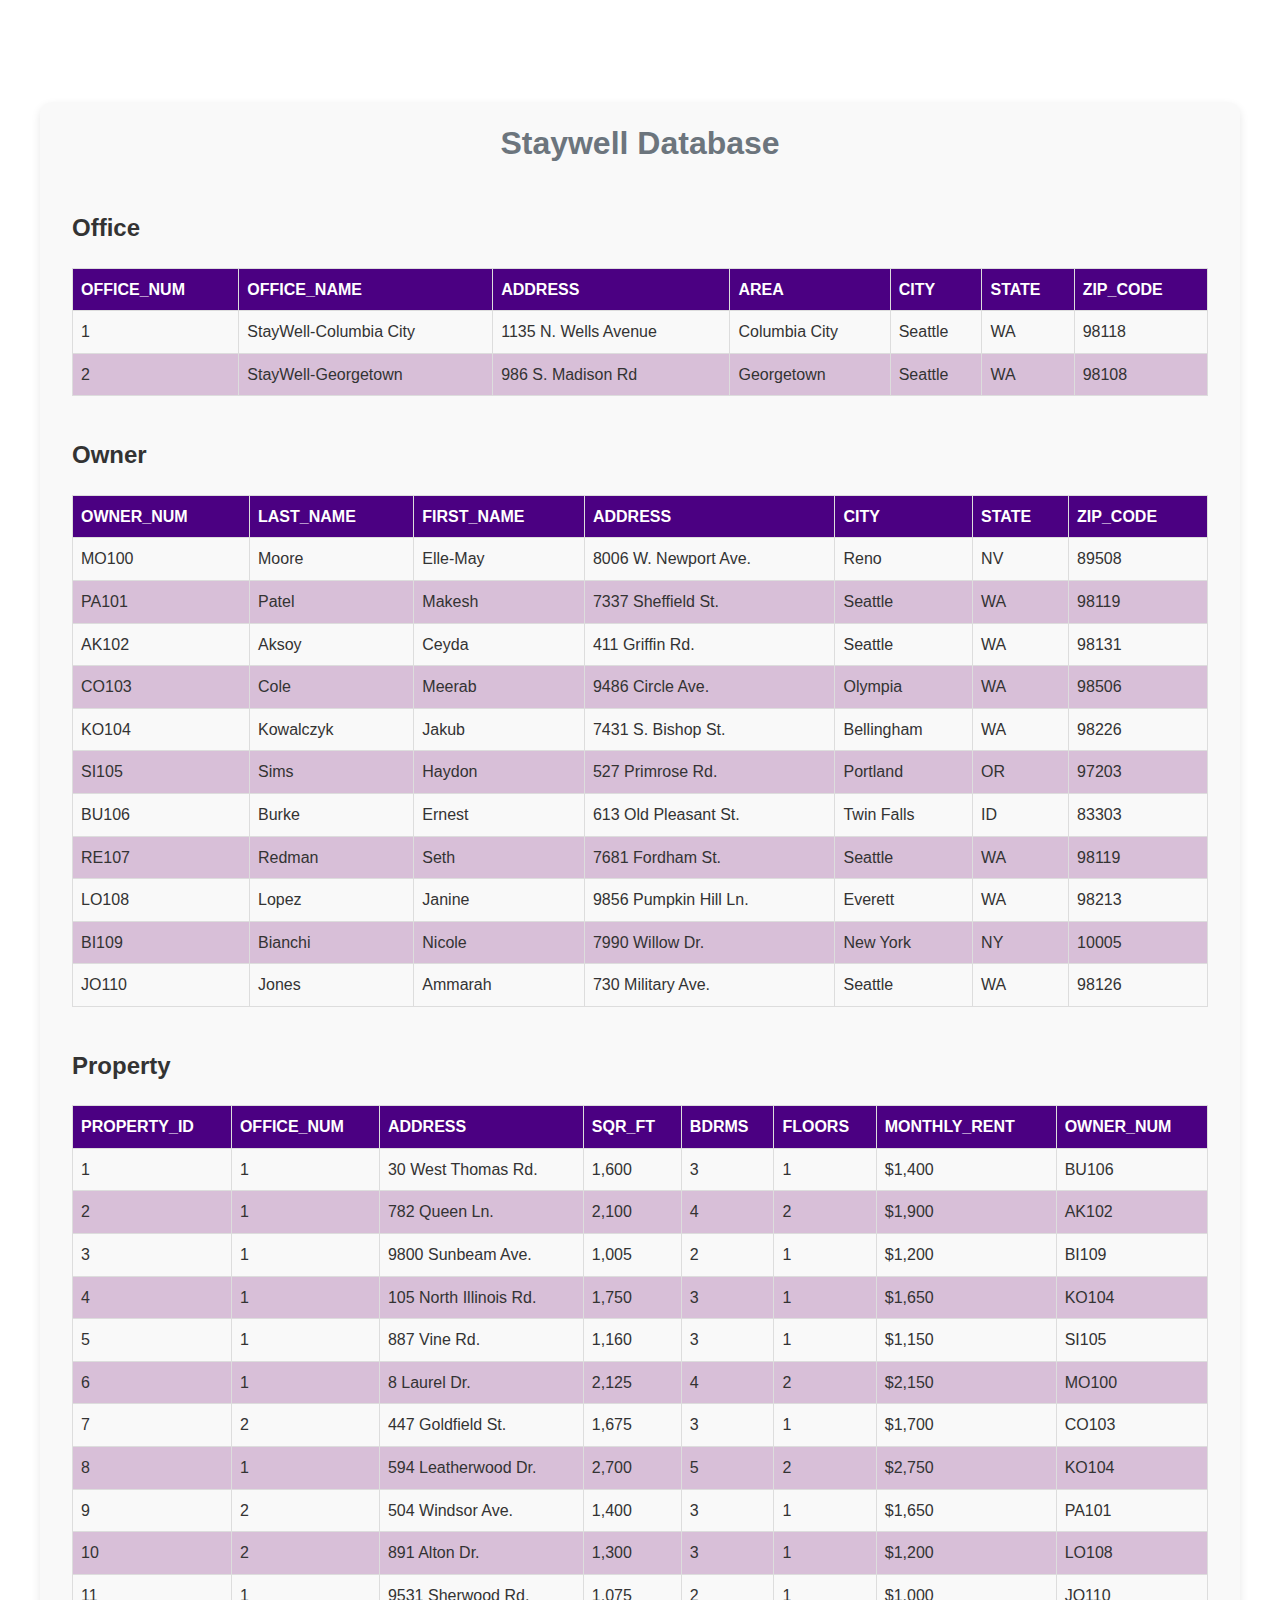
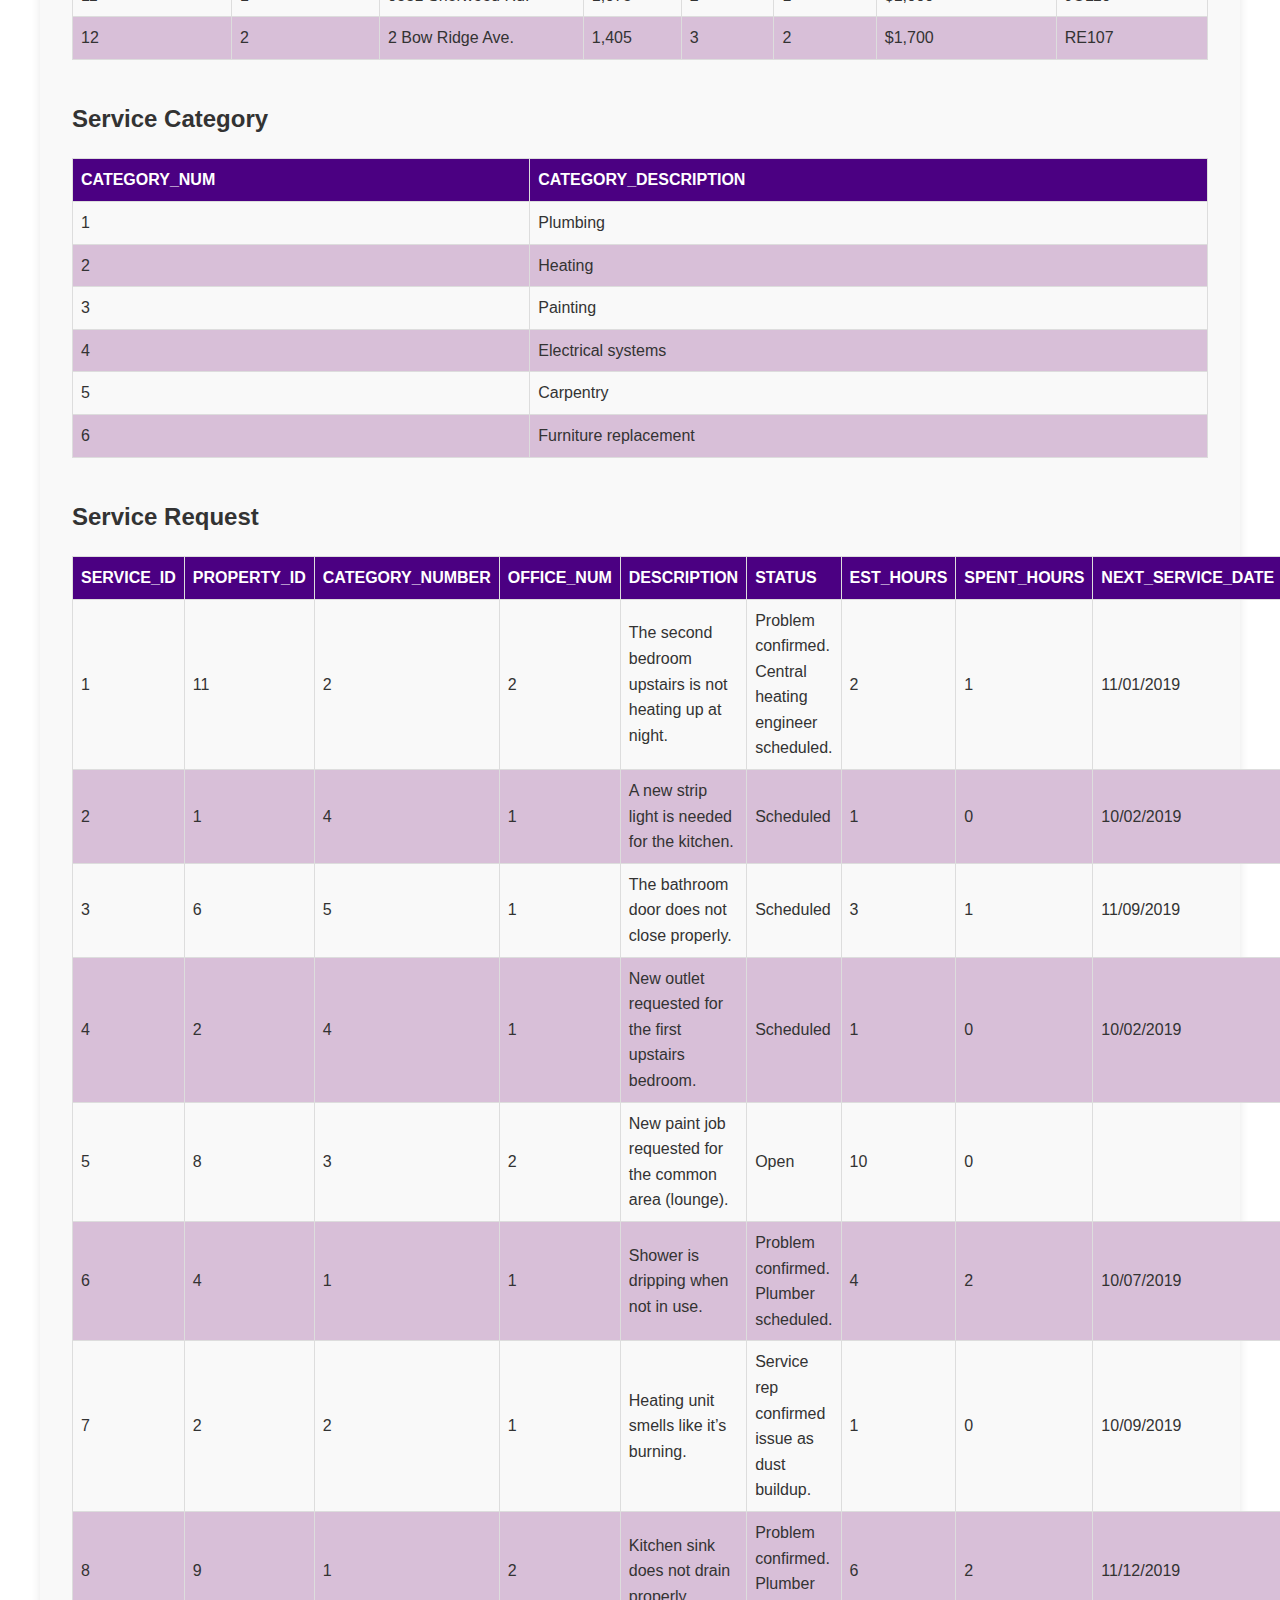
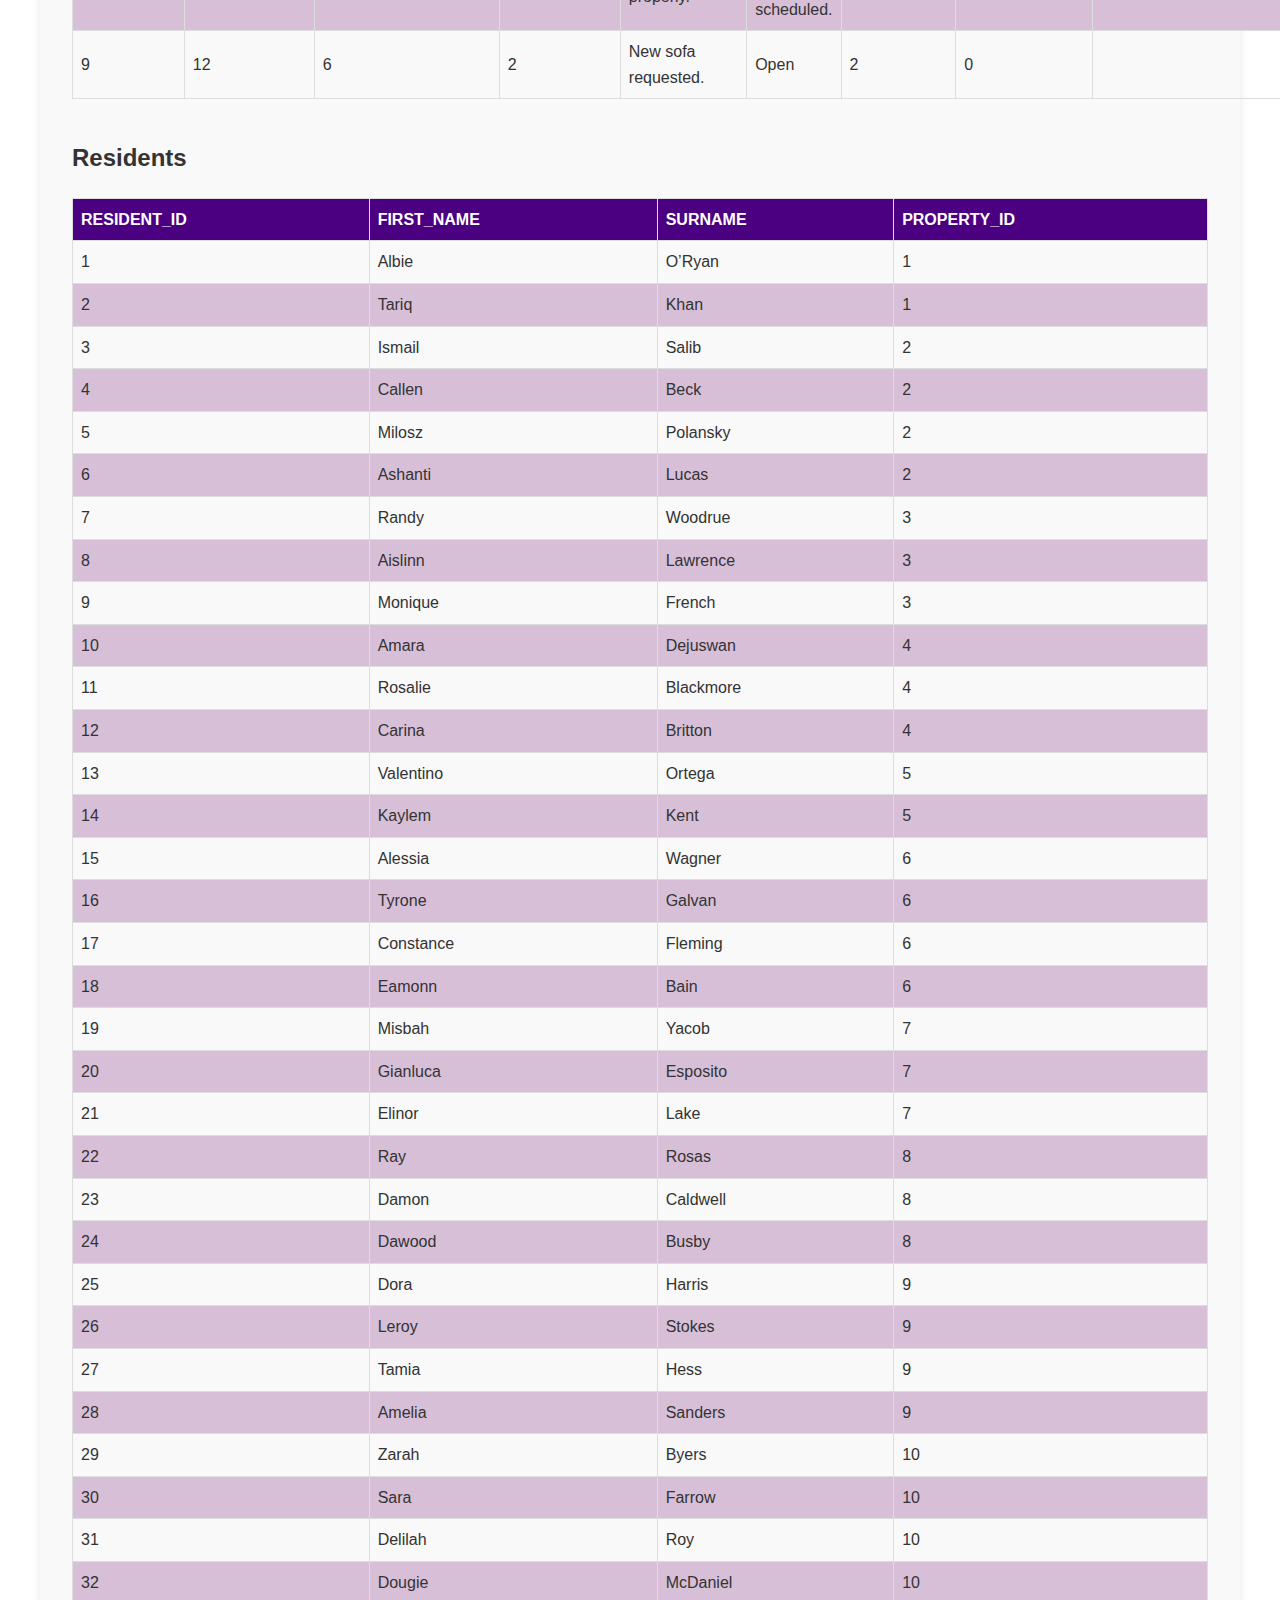
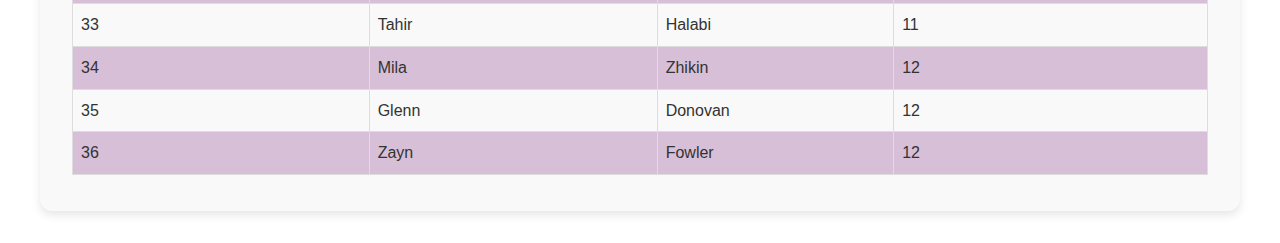
<file: Staywell.html>
<!DOCTYPE html>
<html lang="en">
<head>
    <meta charset="UTF-8">
    <meta name="viewport" content="width=device-width, initial-scale=1.0">
    <title>Staywell Database</title>
    <link rel="stylesheet" href="styles.css">
    <style>
        table {
            width: 100%;
            border-collapse: collapse;
            margin: 20px 0;
        }

        th, td {
            border: 1px solid #ddd;
            padding: 8px;
            text-align: left;
        }

        th {
            background-color: #4b0082;
            color: white;
            font-weight: bold;
        }

        tr:nth-child(even) {
            background-color: #d8bfd8;
        }

        h2 {
            margin-top: 40px;
        }
    </style>
</head>
<body>
    <div class="container">
        <header>
            <h1>Staywell Database</h1>
        </header>

        <!-- Office Table -->
        <h2>Office</h2>
        <table>
            <thead>
                <tr>
                    <th>OFFICE_NUM</th>
                    <th>OFFICE_NAME</th>
                    <th>ADDRESS</th>
                    <th>AREA</th>
                    <th>CITY</th>
                    <th>STATE</th>
                    <th>ZIP_CODE</th>
                </tr>
            </thead>
            <tbody>
                <tr><td>1</td><td>StayWell-Columbia City</td><td>1135 N. Wells Avenue</td><td>Columbia City</td><td>Seattle</td><td>WA</td><td>98118</td></tr>
                <tr><td>2</td><td>StayWell-Georgetown</td><td>986 S. Madison Rd</td><td>Georgetown</td><td>Seattle</td><td>WA</td><td>98108</td></tr>
            </tbody>
        </table>

        <!-- Owner Table -->
        <h2>Owner</h2>
        <table>
            <thead>
                <tr>
                    <th>OWNER_NUM</th>
                    <th>LAST_NAME</th>
                    <th>FIRST_NAME</th>
                    <th>ADDRESS</th>
                    <th>CITY</th>
                    <th>STATE</th>
                    <th>ZIP_CODE</th>
                </tr>
            </thead>
            <tbody>
                <tr><td>MO100</td><td>Moore</td><td>Elle-May</td><td>8006 W. Newport Ave.</td><td>Reno</td><td>NV</td><td>89508</td></tr>
                <tr><td>PA101</td><td>Patel</td><td>Makesh</td><td>7337 Sheffield St.</td><td>Seattle</td><td>WA</td><td>98119</td></tr>
                <tr><td>AK102</td><td>Aksoy</td><td>Ceyda</td><td>411 Griffin Rd.</td><td>Seattle</td><td>WA</td><td>98131</td></tr>
                <tr><td>CO103</td><td>Cole</td><td>Meerab</td><td>9486 Circle Ave.</td><td>Olympia</td><td>WA</td><td>98506</td></tr>
                <tr><td>KO104</td><td>Kowalczyk</td><td>Jakub</td><td>7431 S. Bishop St.</td><td>Bellingham</td><td>WA</td><td>98226</td></tr>
                <tr><td>SI105</td><td>Sims</td><td>Haydon</td><td>527 Primrose Rd.</td><td>Portland</td><td>OR</td><td>97203</td></tr>
                <tr><td>BU106</td><td>Burke</td><td>Ernest</td><td>613 Old Pleasant St.</td><td>Twin Falls</td><td>ID</td><td>83303</td></tr>
                <tr><td>RE107</td><td>Redman</td><td>Seth</td><td>7681 Fordham St.</td><td>Seattle</td><td>WA</td><td>98119</td></tr>
                <tr><td>LO108</td><td>Lopez</td><td>Janine</td><td>9856 Pumpkin Hill Ln.</td><td>Everett</td><td>WA</td><td>98213</td></tr>
                <tr><td>BI109</td><td>Bianchi</td><td>Nicole</td><td>7990 Willow Dr.</td><td>New York</td><td>NY</td><td>10005</td></tr>
                <tr><td>JO110</td><td>Jones</td><td>Ammarah</td><td>730 Military Ave.</td><td>Seattle</td><td>WA</td><td>98126</td></tr>
            </tbody>
        </table>

        <!-- Property Table -->
        <h2>Property</h2>
        <table>
            <thead>
                <tr>
                    <th>PROPERTY_ID</th>
                    <th>OFFICE_NUM</th>
                    <th>ADDRESS</th>
                    <th>SQR_FT</th>
                    <th>BDRMS</th>
                    <th>FLOORS</th>
                    <th>MONTHLY_RENT</th>
                    <th>OWNER_NUM</th>
                </tr>
            </thead>
            <tbody>
                <tr><td>1</td><td>1</td><td>30 West Thomas Rd.</td><td>1,600</td><td>3</td><td>1</td><td>$1,400</td><td>BU106</td></tr>
                <tr><td>2</td><td>1</td><td>782 Queen Ln.</td><td>2,100</td><td>4</td><td>2</td><td>$1,900</td><td>AK102</td></tr>
                <tr><td>3</td><td>1</td><td>9800 Sunbeam Ave.</td><td>1,005</td><td>2</td><td>1</td><td>$1,200</td><td>BI109</td></tr>
                <tr><td>4</td><td>1</td><td>105 North Illinois Rd.</td><td>1,750</td><td>3</td><td>1</td><td>$1,650</td><td>KO104</td></tr>
                <tr><td>5</td><td>1</td><td>887 Vine Rd.</td><td>1,160</td><td>3</td><td>1</td><td>$1,150</td><td>SI105</td></tr>
                <tr><td>6</td><td>1</td><td>8 Laurel Dr.</td><td>2,125</td><td>4</td><td>2</td><td>$2,150</td><td>MO100</td></tr>
                <tr><td>7</td><td>2</td><td>447 Goldfield St.</td><td>1,675</td><td>3</td><td>1</td><td>$1,700</td><td>CO103</td></tr>
                <tr><td>8</td><td>1</td><td>594 Leatherwood Dr.</td><td>2,700</td><td>5</td><td>2</td><td>$2,750</td><td>KO104</td></tr>
                <tr><td>9</td><td>2</td><td>504 Windsor Ave.</td><td>1,400</td><td>3</td><td>1</td><td>$1,650</td><td>PA101</td></tr>
                <tr><td>10</td><td>2</td><td>891 Alton Dr.</td><td>1,300</td><td>3</td><td>1</td><td>$1,200</td><td>LO108</td></tr>
                <tr><td>11</td><td>1</td><td>9531 Sherwood Rd.</td><td>1,075</td><td>2</td><td>1</td><td>$1,000</td><td>JO110</td></tr>
                <tr><td>12</td><td>2</td><td>2 Bow Ridge Ave.</td><td>1,405</td><td>3</td><td>2</td><td>$1,700</td><td>RE107</td></tr>
            </tbody>
        </table>

        <!-- Service Category Table -->
        <h2>Service Category</h2>
        <table>
            <thead>
                <tr>
                    <th>CATEGORY_NUM</th>
                    <th>CATEGORY_DESCRIPTION</th>
                </tr>
            </thead>
            <tbody>
                <tr><td>1</td><td>Plumbing</td></tr>
                <tr><td>2</td><td>Heating</td></tr>
                <tr><td>3</td><td>Painting</td></tr>
                <tr><td>4</td><td>Electrical systems</td></tr>
                <tr><td>5</td><td>Carpentry</td></tr>
                <tr><td>6</td><td>Furniture replacement</td></tr>
            </tbody>
        </table>

        <!-- Service Request Table -->
        <h2>Service Request</h2>
        <table>
            <thead>
                <tr>
                    <th>SERVICE_ID</th>
                    <th>PROPERTY_ID</th>
                    <th>CATEGORY_NUMBER</th>
                    <th>OFFICE_NUM</th>
                    <th>DESCRIPTION</th>
                    <th>STATUS</th>
                    <th>EST_HOURS</th>
                    <th>SPENT_HOURS</th>
                    <th>NEXT_SERVICE_DATE</th>
                </tr>
            </thead>
            <tbody>
                <tr><td>1</td><td>11</td><td>2</td><td>2</td><td>The second bedroom upstairs is not heating up at night.</td><td>Problem confirmed. Central heating engineer scheduled.</td><td>2</td><td>1</td><td>11/01/2019</td></tr>
                <tr><td>2</td><td>1</td><td>4</td><td>1</td><td>A new strip light is needed for the kitchen.</td><td>Scheduled</td><td>1</td><td>0</td><td>10/02/2019</td></tr>
                <tr><td>3</td><td>6</td><td>5</td><td>1</td><td>The bathroom door does not close properly.</td><td>Scheduled</td><td>3</td><td>1</td><td>11/09/2019</td></tr>
                <tr><td>4</td><td>2</td><td>4</td><td>1</td><td>New outlet requested for the first upstairs bedroom.</td><td>Scheduled</td><td>1</td><td>0</td><td>10/02/2019</td></tr>
                <tr><td>5</td><td>8</td><td>3</td><td>2</td><td>New paint job requested for the common area (lounge).</td><td>Open</td><td>10</td><td>0</td><td></td></tr>
                <tr><td>6</td><td>4</td><td>1</td><td>1</td><td>Shower is dripping when not in use.</td><td>Problem confirmed. Plumber scheduled.</td><td>4</td><td>2</td><td>10/07/2019</td></tr>
                <tr><td>7</td><td>2</td><td>2</td><td>1</td><td>Heating unit smells like it’s burning.</td><td>Service rep confirmed issue as dust buildup.</td><td>1</td><td>0</td><td>10/09/2019</td></tr>
                <tr><td>8</td><td>9</td><td>1</td><td>2</td><td>Kitchen sink does not drain properly.</td><td>Problem confirmed. Plumber scheduled.</td><td>6</td><td>2</td><td>11/12/2019</td></tr>
                <tr><td>9</td><td>12</td><td>6</td><td>2</td><td>New sofa requested.</td><td>Open</td><td>2</td><td>0</td><td></td></tr>
            </tbody>
        </table>

        <!-- Residents Table -->
        <h2>Residents</h2>
        <table>
            <thead>
                <tr>
                    <th>RESIDENT_ID</th>
                    <th>FIRST_NAME</th>
                    <th>SURNAME</th>
                    <th>PROPERTY_ID</th>
                </tr>
            </thead>
            <tbody>
                <tr><td>1</td><td>Albie</td><td>O’Ryan</td><td>1</td></tr>
                <tr><td>2</td><td>Tariq</td><td>Khan</td><td>1</td></tr>
                <tr><td>3</td><td>Ismail</td><td>Salib</td><td>2</td></tr>
                <tr><td>4</td><td>Callen</td><td>Beck</td><td>2</td></tr>
                <tr><td>5</td><td>Milosz</td><td>Polansky</td><td>2</td></tr>
                <tr><td>6</td><td>Ashanti</td><td>Lucas</td><td>2</td></tr>
                <tr><td>7</td><td>Randy</td><td>Woodrue</td><td>3</td></tr>
                <tr><td>8</td><td>Aislinn</td><td>Lawrence</td><td>3</td></tr>
                <tr><td>9</td><td>Monique</td><td>French</td><td>3</td></tr>
                <tr><td>10</td><td>Amara</td><td>Dejuswan</td><td>4</td></tr>
                <tr><td>11</td><td>Rosalie</td><td>Blackmore</td><td>4</td></tr>
                <tr><td>12</td><td>Carina</td><td>Britton</td><td>4</td></tr>
                <tr><td>13</td><td>Valentino</td><td>Ortega</td><td>5</td></tr>
                <tr><td>14</td><td>Kaylem</td><td>Kent</td><td>5</td></tr>
                <tr><td>15</td><td>Alessia</td><td>Wagner</td><td>6</td></tr>
                <tr><td>16</td><td>Tyrone</td><td>Galvan</td><td>6</td></tr>
                <tr><td>17</td><td>Constance</td><td>Fleming</td><td>6</td></tr>
                <tr><td>18</td><td>Eamonn</td><td>Bain</td><td>6</td></tr>
                <tr><td>19</td><td>Misbah</td><td>Yacob</td><td>7</td></tr>
                <tr><td>20</td><td>Gianluca</td><td>Esposito</td><td>7</td></tr>
                <tr><td>21</td><td>Elinor</td><td>Lake</td><td>7</td></tr>
                <tr><td>22</td><td>Ray</td><td>Rosas</td><td>8</td></tr>
                <tr><td>23</td><td>Damon</td><td>Caldwell</td><td>8</td></tr>
                <tr><td>24</td><td>Dawood</td><td>Busby</td><td>8</td></tr>
                <tr><td>25</td><td>Dora</td><td>Harris</td><td>9</td></tr>
                <tr><td>26</td><td>Leroy</td><td>Stokes</td><td>9</td></tr>
                <tr><td>27</td><td>Tamia</td><td>Hess</td><td>9</td></tr>
                <tr><td>28</td><td>Amelia</td><td>Sanders</td><td>9</td></tr>
                <tr><td>29</td><td>Zarah</td><td>Byers</td><td>10</td></tr>
                <tr><td>30</td><td>Sara</td><td>Farrow</td><td>10</td></tr>
                <tr><td>31</td><td>Delilah</td><td>Roy</td><td>10</td></tr>
                <tr><td>32</td><td>Dougie</td><td>McDaniel</td><td>10</td></tr>
                <tr><td>33</td><td>Tahir</td><td>Halabi</td><td>11</td></tr>
                <tr><td>34</td><td>Mila</td><td>Zhikin</td><td>12</td></tr>
                <tr><td>35</td><td>Glenn</td><td>Donovan</td><td>12</td></tr>
                <tr><td>36</td><td>Zayn</td><td>Fowler</td><td>12</td></tr>
            </tbody>
        </table>
    </div>

    <script src="script.js"></script>
</body>
</html>
</file>
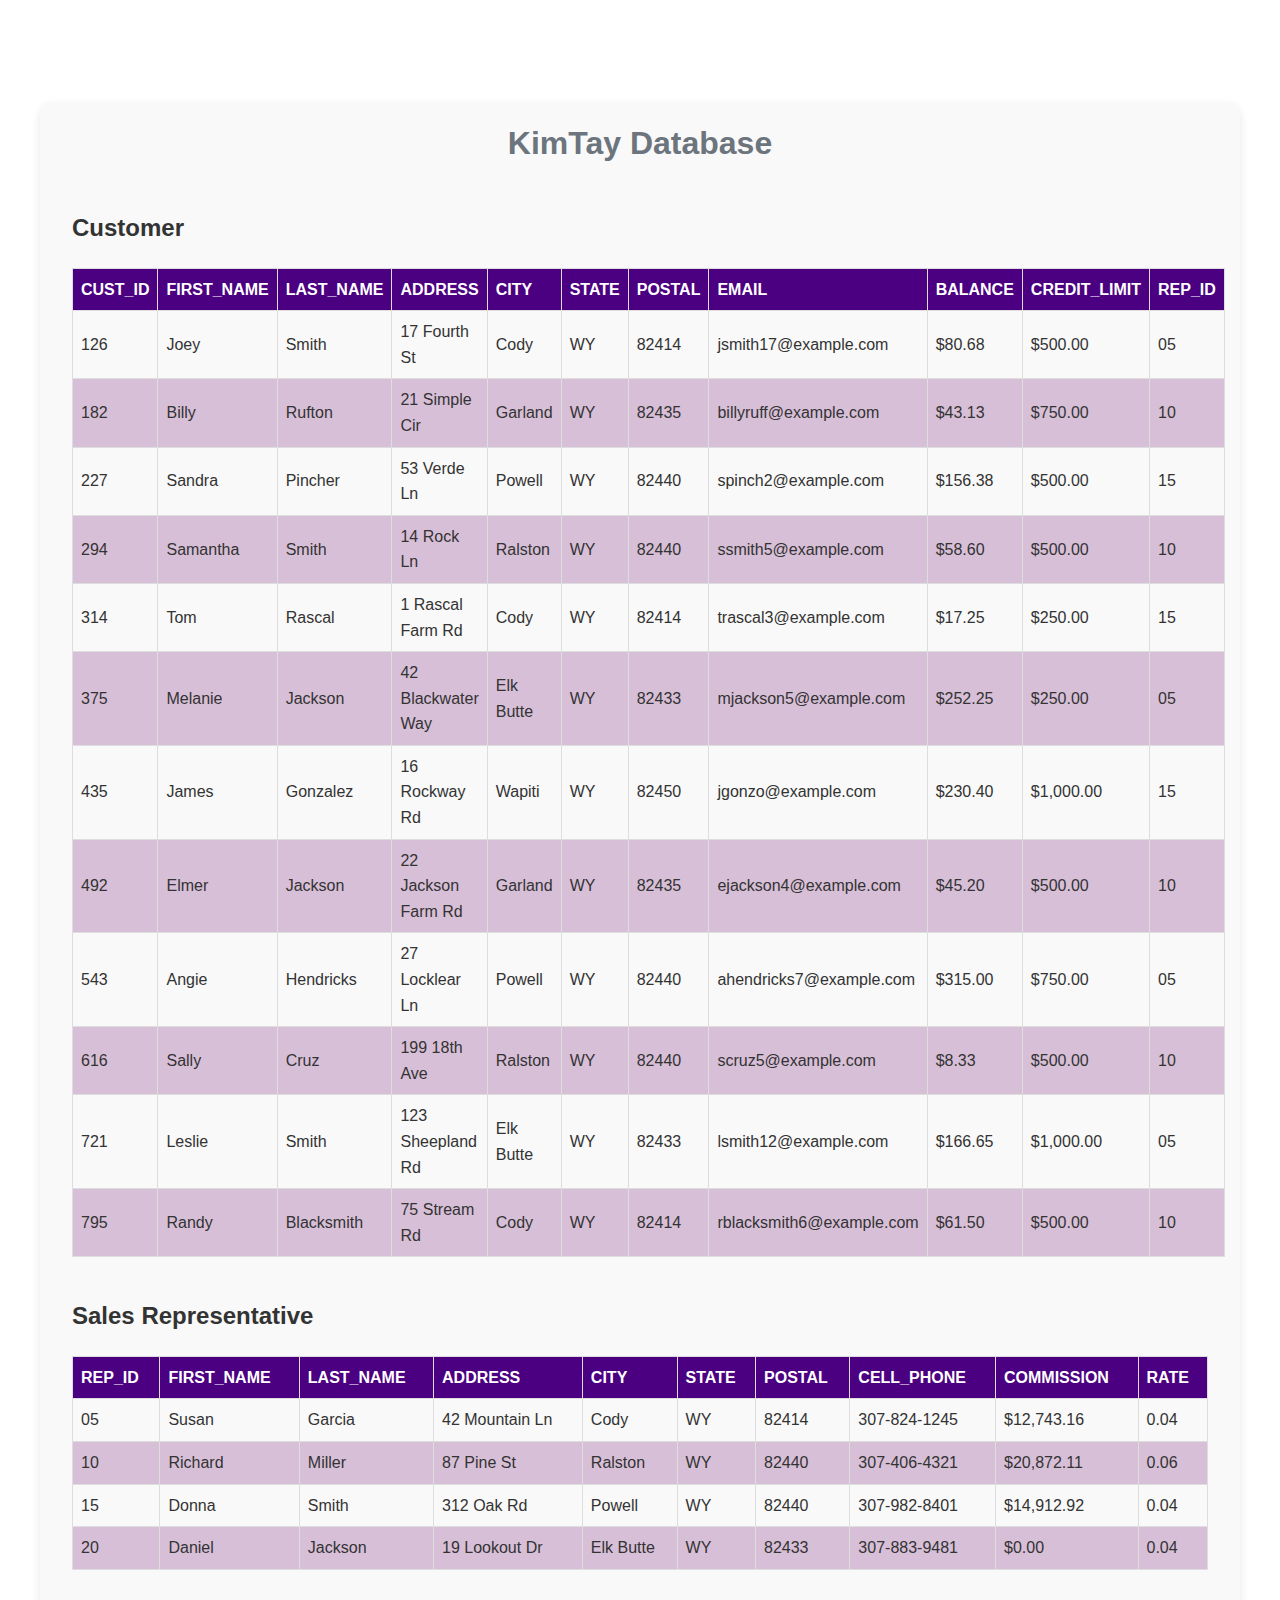
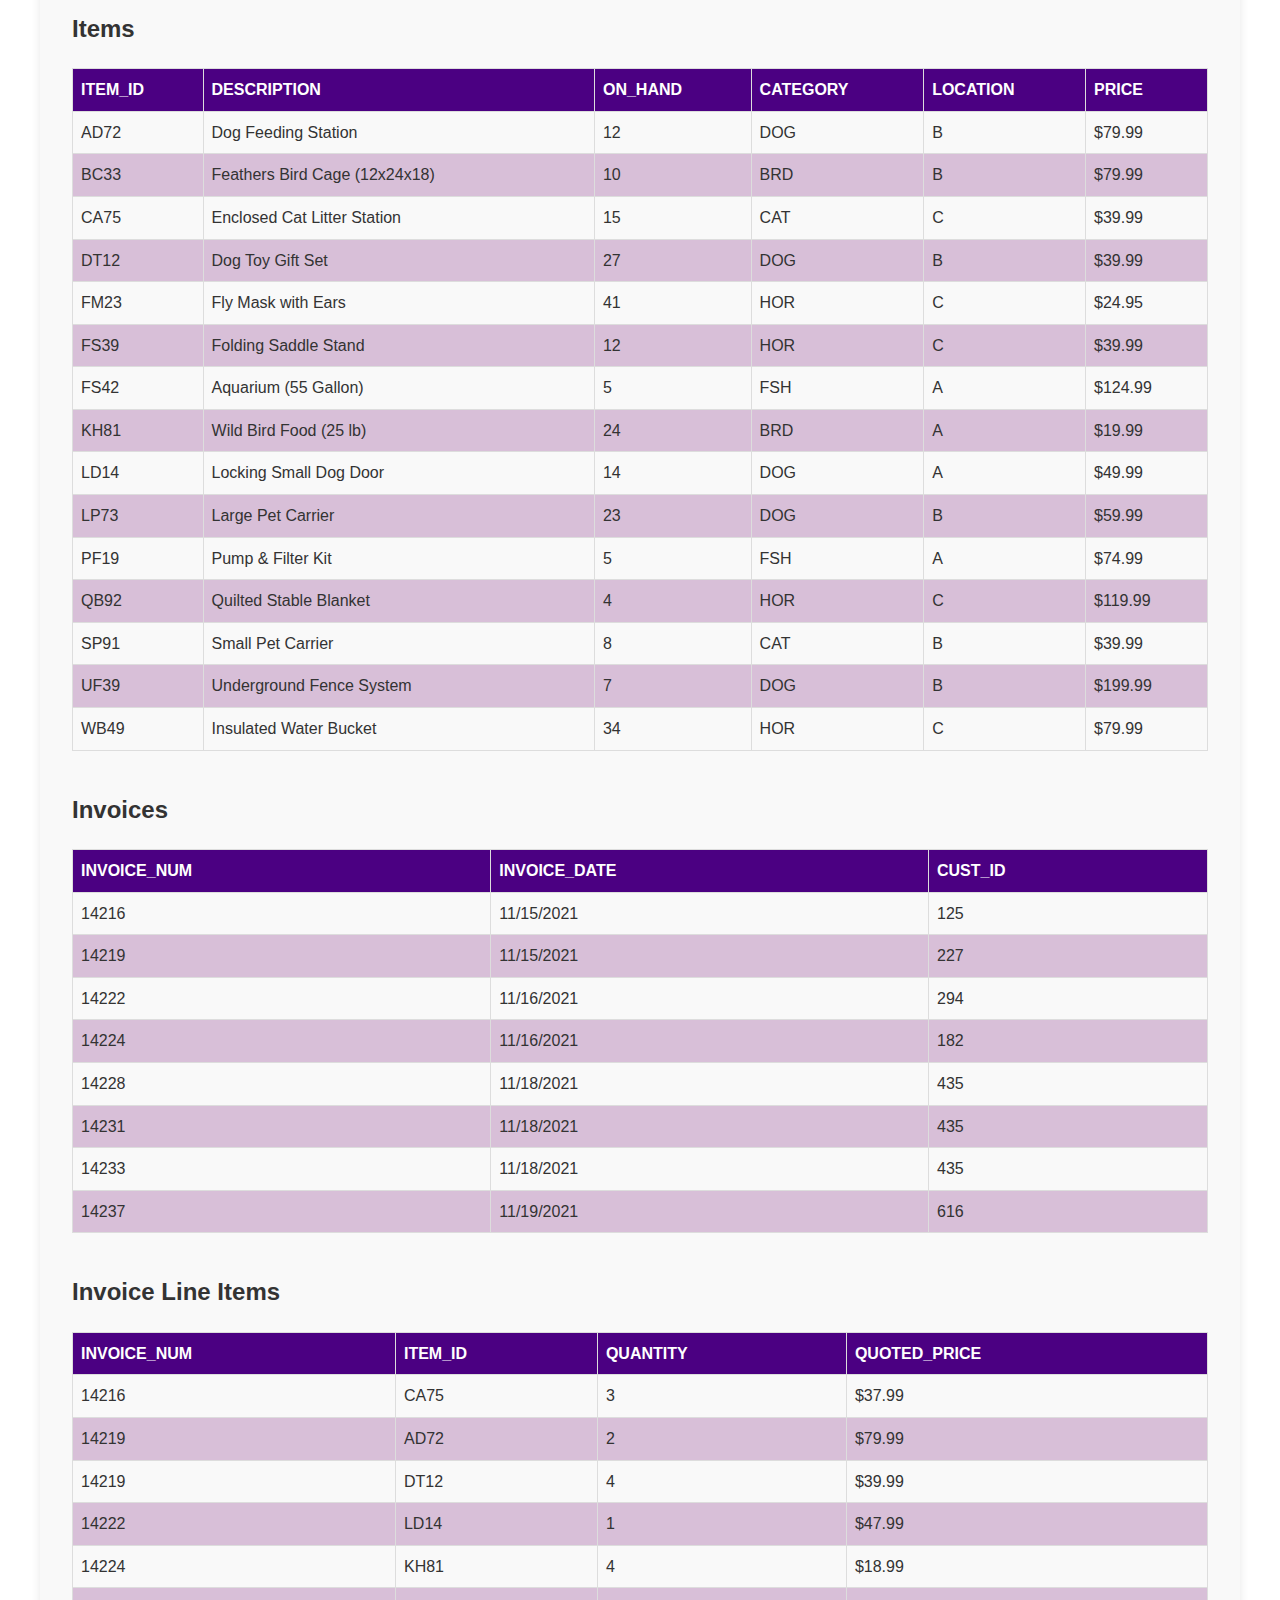
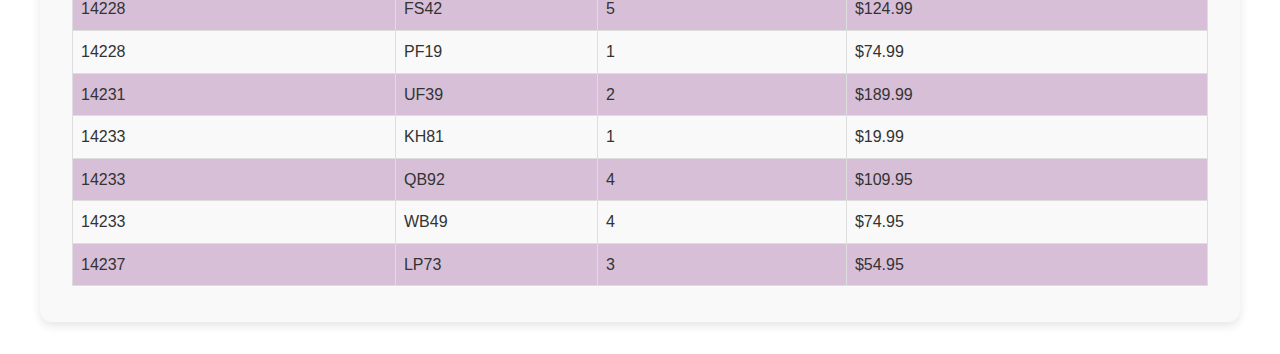
<file: TimKay.html>
<!DOCTYPE html>
<html lang="en">
<head>
    <meta charset="UTF-8">
    <meta name="viewport" content="width=device-width, initial-scale=1.0">
    <title>KimTay Database</title>
    <link rel="stylesheet" href="styles.css">
    <style>
        table {
            width: 100%;
            border-collapse: collapse;
            margin: 20px 0;
        }

        th, td {
            border: 1px solid #ddd;
            padding: 8px;
            text-align: left;
        }

        th {
            background-color: #4b0082;
            color: white;
            font-weight: bold;
        }

        tr:nth-child(even) {
            background-color: #d8bfd8;
        }

        h2 {
            margin-top: 40px;
        }
    </style>
</head>
<body>
    <div class="container">
        <header>
            <h1>KimTay Database</h1>
        </header>

        <!-- Customer Table -->
        <h2>Customer</h2>
        <table>
            <thead>
                <tr>
                    <th>CUST_ID</th>
                    <th>FIRST_NAME</th>
                    <th>LAST_NAME</th>
                    <th>ADDRESS</th>
                    <th>CITY</th>
                    <th>STATE</th>
                    <th>POSTAL</th>
                    <th>EMAIL</th>
                    <th>BALANCE</th>
                    <th>CREDIT_LIMIT</th>
                    <th>REP_ID</th>
                </tr>
            </thead>
            <tbody>
                <tr><td>126</td><td>Joey</td><td>Smith</td><td>17 Fourth St</td><td>Cody</td><td>WY</td><td>82414</td><td>jsmith17@example.com</td><td>$80.68</td><td>$500.00</td><td>05</td></tr>
                <tr><td>182</td><td>Billy</td><td>Rufton</td><td>21 Simple Cir</td><td>Garland</td><td>WY</td><td>82435</td><td>billyruff@example.com</td><td>$43.13</td><td>$750.00</td><td>10</td></tr>
                <tr><td>227</td><td>Sandra</td><td>Pincher</td><td>53 Verde Ln</td><td>Powell</td><td>WY</td><td>82440</td><td>spinch2@example.com</td><td>$156.38</td><td>$500.00</td><td>15</td></tr>
                <tr><td>294</td><td>Samantha</td><td>Smith</td><td>14 Rock Ln</td><td>Ralston</td><td>WY</td><td>82440</td><td>ssmith5@example.com</td><td>$58.60</td><td>$500.00</td><td>10</td></tr>
                <tr><td>314</td><td>Tom</td><td>Rascal</td><td>1 Rascal Farm Rd</td><td>Cody</td><td>WY</td><td>82414</td><td>trascal3@example.com</td><td>$17.25</td><td>$250.00</td><td>15</td></tr>
                <tr><td>375</td><td>Melanie</td><td>Jackson</td><td>42 Blackwater Way</td><td>Elk Butte</td><td>WY</td><td>82433</td><td>mjackson5@example.com</td><td>$252.25</td><td>$250.00</td><td>05</td></tr>
                <tr><td>435</td><td>James</td><td>Gonzalez</td><td>16 Rockway Rd</td><td>Wapiti</td><td>WY</td><td>82450</td><td>jgonzo@example.com</td><td>$230.40</td><td>$1,000.00</td><td>15</td></tr>
                <tr><td>492</td><td>Elmer</td><td>Jackson</td><td>22 Jackson Farm Rd</td><td>Garland</td><td>WY</td><td>82435</td><td>ejackson4@example.com</td><td>$45.20</td><td>$500.00</td><td>10</td></tr>
                <tr><td>543</td><td>Angie</td><td>Hendricks</td><td>27 Locklear Ln</td><td>Powell</td><td>WY</td><td>82440</td><td>ahendricks7@example.com</td><td>$315.00</td><td>$750.00</td><td>05</td></tr>
                <tr><td>616</td><td>Sally</td><td>Cruz</td><td>199 18th Ave</td><td>Ralston</td><td>WY</td><td>82440</td><td>scruz5@example.com</td><td>$8.33</td><td>$500.00</td><td>10</td></tr>
                <tr><td>721</td><td>Leslie</td><td>Smith</td><td>123 Sheepland Rd</td><td>Elk Butte</td><td>WY</td><td>82433</td><td>lsmith12@example.com</td><td>$166.65</td><td>$1,000.00</td><td>05</td></tr>
                <tr><td>795</td><td>Randy</td><td>Blacksmith</td><td>75 Stream Rd</td><td>Cody</td><td>WY</td><td>82414</td><td>rblacksmith6@example.com</td><td>$61.50</td><td>$500.00</td><td>10</td></tr>
            </tbody>
        </table>
        

        <!-- Sales Representative Table -->
        <h2>Sales Representative</h2>
        <table>
            <thead>
                <tr>
                    <th>REP_ID</th>
                    <th>FIRST_NAME</th>
                    <th>LAST_NAME</th>
                    <th>ADDRESS</th>
                    <th>CITY</th>
                    <th>STATE</th>
                    <th>POSTAL</th>
                    <th>CELL_PHONE</th>
                    <th>COMMISSION</th>
                    <th>RATE</th>
                </tr>
            </thead>
            <tbody>
                <tr><td>05</td><td>Susan</td><td>Garcia</td><td>42 Mountain Ln</td><td>Cody</td><td>WY</td><td>82414</td><td>307-824-1245</td><td>$12,743.16</td><td>0.04</td></tr>
                <tr><td>10</td><td>Richard</td><td>Miller</td><td>87 Pine St</td><td>Ralston</td><td>WY</td><td>82440</td><td>307-406-4321</td><td>$20,872.11</td><td>0.06</td></tr>
                <tr><td>15</td><td>Donna</td><td>Smith</td><td>312 Oak Rd</td><td>Powell</td><td>WY</td><td>82440</td><td>307-982-8401</td><td>$14,912.92</td><td>0.04</td></tr>
                <tr><td>20</td><td>Daniel</td><td>Jackson</td><td>19 Lookout Dr</td><td>Elk Butte</td><td>WY</td><td>82433</td><td>307-883-9481</td><td>$0.00</td><td>0.04</td></tr>
            </tbody>
        </table>
        

        <!-- Item Table -->
        <h2>Items</h2>
        <table>
            <thead>
                <tr>
                    <th>ITEM_ID</th>
                    <th>DESCRIPTION</th>
                    <th>ON_HAND</th>
                    <th>CATEGORY</th>
                    <th>LOCATION</th>
                    <th>PRICE</th>
                </tr>
            </thead>
            <tbody>
                <tr><td>AD72</td><td>Dog Feeding Station</td><td>12</td><td>DOG</td><td>B</td><td>$79.99</td></tr>
                <tr><td>BC33</td><td>Feathers Bird Cage (12x24x18)</td><td>10</td><td>BRD</td><td>B</td><td>$79.99</td></tr>
                <tr><td>CA75</td><td>Enclosed Cat Litter Station</td><td>15</td><td>CAT</td><td>C</td><td>$39.99</td></tr>
                <tr><td>DT12</td><td>Dog Toy Gift Set</td><td>27</td><td>DOG</td><td>B</td><td>$39.99</td></tr>
                <tr><td>FM23</td><td>Fly Mask with Ears</td><td>41</td><td>HOR</td><td>C</td><td>$24.95</td></tr>
                <tr><td>FS39</td><td>Folding Saddle Stand</td><td>12</td><td>HOR</td><td>C</td><td>$39.99</td></tr>
                <tr><td>FS42</td><td>Aquarium (55 Gallon)</td><td>5</td><td>FSH</td><td>A</td><td>$124.99</td></tr>
                <tr><td>KH81</td><td>Wild Bird Food (25 lb)</td><td>24</td><td>BRD</td><td>A</td><td>$19.99</td></tr>
                <tr><td>LD14</td><td>Locking Small Dog Door</td><td>14</td><td>DOG</td><td>A</td><td>$49.99</td></tr>
                <tr><td>LP73</td><td>Large Pet Carrier</td><td>23</td><td>DOG</td><td>B</td><td>$59.99</td></tr>
                <tr><td>PF19</td><td>Pump & Filter Kit</td><td>5</td><td>FSH</td><td>A</td><td>$74.99</td></tr>
                <tr><td>QB92</td><td>Quilted Stable Blanket</td><td>4</td><td>HOR</td><td>C</td><td>$119.99</td></tr>
                <tr><td>SP91</td><td>Small Pet Carrier</td><td>8</td><td>CAT</td><td>B</td><td>$39.99</td></tr>
                <tr><td>UF39</td><td>Underground Fence System</td><td>7</td><td>DOG</td><td>B</td><td>$199.99</td></tr>
                <tr><td>WB49</td><td>Insulated Water Bucket</td><td>34</td><td>HOR</td><td>C</td><td>$79.99</td></tr>
            </tbody>
        </table>
             
        <!-- Invoices Table -->
        <h2>Invoices</h2>
        <table>
            <thead>
                <tr>
                    <th>INVOICE_NUM</th>
                    <th>INVOICE_DATE</th>
                    <th>CUST_ID</th>
                </tr>
            </thead>
            <tbody>
                <tr><td>14216</td><td>11/15/2021</td><td>125</td></tr>
                <tr><td>14219</td><td>11/15/2021</td><td>227</td></tr>
                <tr><td>14222</td><td>11/16/2021</td><td>294</td></tr>
                <tr><td>14224</td><td>11/16/2021</td><td>182</td></tr>
                <tr><td>14228</td><td>11/18/2021</td><td>435</td></tr>
                <tr><td>14231</td><td>11/18/2021</td><td>435</td></tr>
                <tr><td>14233</td><td>11/18/2021</td><td>435</td></tr>
                <tr><td>14237</td><td>11/19/2021</td><td>616</td></tr>
            </tbody>
        </table>
        

        <!-- Invoice Line Table -->
        <h2>Invoice Line Items</h2>
        <table>
            <thead>
                <tr>
                    <th>INVOICE_NUM</th>
                    <th>ITEM_ID</th>
                    <th>QUANTITY</th>
                    <th>QUOTED_PRICE</th>
                </tr>
            </thead>
            <tbody>
                <tr><td>14216</td><td>CA75</td><td>3</td><td>$37.99</td></tr>
                <tr><td>14219</td><td>AD72</td><td>2</td><td>$79.99</td></tr>
                <tr><td>14219</td><td>DT12</td><td>4</td><td>$39.99</td></tr>
                <tr><td>14222</td><td>LD14</td><td>1</td><td>$47.99</td></tr>
                <tr><td>14224</td><td>KH81</td><td>4</td><td>$18.99</td></tr>
                <tr><td>14228</td><td>FS42</td><td>5</td><td>$124.99</td></tr>
                <tr><td>14228</td><td>PF19</td><td>1</td><td>$74.99</td></tr>
                <tr><td>14231</td><td>UF39</td><td>2</td><td>$189.99</td></tr>
                <tr><td>14233</td><td>KH81</td><td>1</td><td>$19.99</td></tr>
                <tr><td>14233</td><td>QB92</td><td>4</td><td>$109.95</td></tr>
                <tr><td>14233</td><td>WB49</td><td>4</td><td>$74.95</td></tr>
                <tr><td>14237</td><td>LP73</td><td>3</td><td>$54.95</td></tr>
            </tbody>
        </table>
        
    </div>

    <script src="script.js"></script>
</body>
</html>
</file>
<file: styles.css>
/* styles.css */

/* Global Styles */
* {
    box-sizing: border-box;
    margin: 0;
    padding: 0;
}

html {
    scroll-behavior: smooth;
}

body {
    font-family: 'Roboto', sans-serif;
    line-height: 1.6;
    background-color: var(--background-color);
    color: var(--text-color);
    padding-top: 70px; /* To prevent content being hidden under the fixed header */
}

/* CSS Variables for Light and Dark Modes */
:root {
    --background-color: #ffffff;
    --container-background: #f9f9f9;
    --text-color: #333333;
    --header-color: #6c757d;
    --border-color: #ddd;
    --button-color: #ffffff;
    --correct-color: #66bb6a;
    --incorrect-color: #ef5350;
    --pass-color: #66bb6a;
    --fail-color: #e57373;
    --input-background: #fafafa;
    --input-border: #ccc;
    --input-focus-border: #00bcd4;
    --shadow-color: rgba(0, 0, 0, 0.1);
    --study-mode-color: #1e88e5; /* Blue color for light mode */
}

body.dark-mode {
    --background-color: #1e1e1e;
    --container-background: #2b2b2b;
    --text-color: #e0e0e0;
    --header-color: #cccccc;
    --border-color: #444444;
    --button-color: #ffffff;
    --correct-color: #66bb6a;
    --incorrect-color: #ef5350;
    --pass-color: #66bb6a;
    --fail-color: #e57373;
    --input-background: #2b2b2b;
    --input-border: #555555;
    --input-focus-border: #00bcd4;
    --shadow-color: rgba(0, 0, 0, 0.5);
    --study-mode-color: #90caf9; /* Light blue color for dark mode */
}

/* Container */
.container {
    max-width: 1200px;
    margin: 2rem auto;
    padding: 1rem 2rem;
    background-color: var(--container-background);
    border-radius: 12px;
    box-shadow: 0 4px 10px var(--shadow-color);
}

/* Floating Header */
#floating-header {
    position: fixed;
    top: 0;
    width: 100%;
    background-color: var(--container-background);
    padding: 10px 20px;
    display: flex;
    justify-content: space-between;
    align-items: center;
    z-index: 100;
    box-shadow: 0 2px 5px var(--shadow-color);
}

#floating-timer, #floating-progress {
    display: flex;
    align-items: center;
    font-size: 1rem;
    font-weight: bold;
}

#progress-bar-container {
    width: 150px;
    height: 10px;
    background-color: #ddd;
    border-radius: 5px;
    overflow: hidden;
    margin-right: 10px;
}

#progress-bar {
    height: 100%;
    background-color: #4caf50;
    width: 0%;
}

#progress-text {
    font-size: 1rem;
    font-weight: bold;
}

/* Header */
header {
    text-align: center;
    margin-bottom: 2rem;
    color: var(--header-color);
}

header h1 {
    font-size: 2rem;
    margin-bottom: 1rem;
}

.timer-container,
.pass-mark-container,
.study-mode-container,
.test-selection,
.dark-mode-container,
.upload-test {
    display: flex;
    flex-wrap: wrap;
    justify-content: center;
    align-items: center;
    gap: 10px;
    margin: 0.5rem 0;
}

label {
    font-weight: 500;
    color: var(--text-color);
}

input[type="number"],
select,
input[type="text"] {
    padding: 0.5rem;
    font-size: 1rem;
    color: var(--text-color);
    background-color: var(--input-background);
    border: 1px solid var(--input-border);
    border-radius: 5px;
    transition: border-color 0.3s ease;
}

input[type="number"]:focus,
select:focus,
input[type="text"]:focus {
    outline: none;
    border-color: var(--input-focus-border);
}

input[type="checkbox"] {
    width: 18px;
    height: 18px;
}

input[type="file"] {
    color: var(--text-color);
}

input[type="file"]::-webkit-file-upload-button {
    background-color: #0288d1;
    color: #ffffff;
    border: none;
    padding: 0.5rem;
    border-radius: 5px;
    cursor: pointer;
}

input[type="file"]::-webkit-file-upload-button:hover {
    opacity: 0.8;
}

/* Buttons */
button {
    padding: 0.75rem 1.5rem;
    font-size: 1rem;
    border: none;
    border-radius: 8px;
    cursor: pointer;
    background-color: var(--button-color);
    color: var(--text-color);
    transition: background-color 0.3s ease, opacity 0.3s ease;
}

button:hover {
    opacity: 0.8;
}

button#start-test {
    background-color: #4caf50;
    color: #ffffff;
}

button#pause-timer {
    background-color: #ffa726;
    color: #ffffff;
}

button#dark-mode-toggle {
    background-color: #6c757d;
    color: #ffffff;
}

/* Test Selection */
.test-selection label {
    font-weight: bold;
}

/* Questions Container */
#questions-container {
    margin-bottom: 1.5rem;
}

.question {
    background-color: var(--background-color);
    border: 1px solid var(--border-color);
    padding: 1rem;
    border-radius: 8px;
    margin-bottom: 1rem;
    transition: background-color 0.3s ease, border-color 0.3s ease;
}

.question.correct {
    border-color: var(--correct-color);
    background-color: rgba(102, 187, 106, 0.1);
}

.question.incorrect {
    border-color: var(--incorrect-color);
    background-color: rgba(239, 83, 80, 0.1);
}

.question p {
    margin-bottom: 0.5rem;
}

.options {
    list-style-type: none;
    padding-left: 0;
}

.options li {
    margin-bottom: 0.5rem;
}

.options label {
    cursor: pointer;
}

.feedback {
    font-weight: bold;
    margin-top: 0.5rem;
}

.feedback.correct {
    color: var(--correct-color);
}

.feedback.incorrect {
    color: var(--incorrect-color);
}

.correct-answer,
.explanation {
    margin-top: 0.5rem;
    font-style: italic;
    color: var(--text-color);
}

.correct-answer strong,
.explanation strong {
    font-weight: bold;
}

input[type="text"] {
    width: 100%;
    margin-top: 0.5rem;
}

.bookmark-button {
    background-color: #ffeb3b;
    color: #000000;
    border: none;
    padding: 0.4rem 0.8rem;
    border-radius: 5px;
    cursor: pointer;
    font-size: 0.9rem;
    margin-bottom: 0.5rem;
    float: right;
}

.bookmark-button.active {
    background-color: #24ff07;
}

.bookmark-button:hover {
    opacity: 0.8;
}

/* Pagination Controls */
#pagination-controls {
    display: flex;
    justify-content: center;
    align-items: center;
    gap: 15px;
    margin-top: 1rem;
}

#pagination-controls button {
    padding: 0.5rem 1rem;
    background-color: #00bcd4;
    color: #ffffff;
    border: none;
    border-radius: 5px;
    cursor: pointer;
}

#pagination-controls button:hover {
    opacity: 0.8;
}

#page-info {
    font-size: 1rem;
    font-weight: bold;
}

/* Floating Action Buttons */
#floating-actions {
    position: fixed;
    bottom: 80px; /* Increased from 20px to provide space for Back to Top button */
    right: 20px;
    display: flex;
    flex-direction: column;
    gap: 10px;
    z-index: 100;
}

#floating-actions button {
    padding: 0.6rem 1.2rem;
    font-size: 0.9rem;
    border: none;
    border-radius: 5px;
    cursor: pointer;
    background-color: #0288d1;
    color: #ffffff;
    box-shadow: 0 2px 5px var(--shadow-color);
    transition: opacity 0.3s ease;
}

#floating-actions button:hover {
    opacity: 0.8;
}

#floating-actions #submit-test {
    background-color: #4caf50;
}

#floating-actions #reset-test {
    background-color: #e53935;
}

#floating-actions #download-results {
    background-color: #0288d1;
}

/* Score Container */
#score-container {
    margin-top: 2rem;
    text-align: center;
}

#score-container h2 {
    font-size: 1.75rem;
    margin-bottom: 0.5rem;
}

.pass-message {
    color: var(--pass-color);
    font-size: 1.5rem;
    font-weight: bold;
}

.fail-message {
    color: var(--fail-color);
    font-size: 1.5rem;
    font-weight: bold;
}

/* Back to Top Button */
#back-to-top {
    position: fixed;
    bottom: 20px; /* Placed below the floating actions */
    right: 30px;
    display: none;
    z-index: 101; /* Set higher than floating actions */
    font-size: 20px;
    border: none;
    outline: none;
    background-color: #00bcd4;
    color: white;
    cursor: pointer;
    padding: 10px;
    border-radius: 50%;
    opacity: 0.7;
    transition: opacity 0.3s ease;
}

#back-to-top:hover {
    opacity: 1;
}

/* Responsive Design */
@media (max-width: 768px) {
    .container {
        padding: 1rem;
        margin: 1rem;
    }

    header h1 {
        font-size: 1.75rem;
    }

    .timer-container,
    .pass-mark-container,
    .study-mode-container,
    .dark-mode-container,
    .test-selection,
    .upload-test {
        flex-direction: column;
        align-items: flex-start;
    }

    input[type="number"],
    select,
    input[type="text"] {
        width: 100%;
    }

    #floating-header {
        flex-direction: column;
        align-items: flex-start;
        padding: 10px;
    }

    #floating-timer, #floating-progress {
        margin-bottom: 5px;
    }

    #floating-actions {
        right: 10px;
        bottom: 10px;
    }

    #floating-actions button {
        padding: 0.5rem 1rem;
        font-size: 0.8rem;
    }
}

@media (max-width: 480px) {
    header h1 {
        font-size: 1.5rem;
    }

    #floating-timer, #floating-progress {
        font-size: 0.9rem;
    }
}

/* Dark Mode Adjustments */
body.dark-mode input[type="number"],
body.dark-mode select,
body.dark-mode input[type="text"] {
    background-color: var(--input-background);
    color: var(--text-color);
    border: 1px solid var(--input-border);
}

body.dark-mode input[type="number"]:focus,
body.dark-mode select:focus,
body.dark-mode input[type="text"]:focus {
    border-color: var(--input-focus-border);
}

body.dark-mode .question.correct {
    background-color: rgba(102, 187, 106, 0.2);
}

body.dark-mode .question.incorrect {
    background-color: rgba(239, 83, 80, 0.2);
}

body.dark-mode .correct-answer,
body.dark-mode .explanation {
    color: var(--text-color);
}

body.dark-mode .bookmark-button {
    background-color: #ffd740;
    color: #000000;
}

body.dark-mode .bookmark-button.active {
    background-color: #24ff07;
}

/* Accessibility Enhancements */
a {
    color: inherit;
    text-decoration: none;
}

a:focus,
button:focus,
input:focus {
    outline: 2px dashed var(--input-focus-border);
    outline-offset: 2px;
}

label[for] {
    cursor: pointer;
}

/* Stats Container */
#stats-container {
    margin-top: 2rem;
    padding: 1rem;
    background-color: var(--container-background);
    border: 1px solid var(--border-color);
    border-radius: 8px;
}

#stats-container h3 {
    font-size: 1.5rem;
    margin-bottom: 1rem;
    color: var(--header-color);
    text-align: center;
}

#stats-container p {
    margin-bottom: 0.5rem;
    font-size: 1rem;
    color: var(--text-color);
}

#stats-container ul {
    list-style-type: disc;
    margin-left: 2rem;
    margin-bottom: 1rem;
}

#stats-container ul li {
    margin-bottom: 0.5rem;
    color: var(--text-color);
}

/* Dropdown Menu */
.dropdown {
    position: relative;
    display: inline-block;
}

.dropbtn {
    background-color: var(--button-color);
    color: var(--text-color);
    background-color: #0288d1;
    color: white;
    padding: 10px;
    font-size: 16px;
    border: none;
    cursor: pointer;
    border-radius: 5px;
}

.dropdown-content {
    display: none;
    position: absolute;
    right: 0;
    background-color: var(--container-background);
    min-width: 250px;
    box-shadow: 0px 8px 16px var(--shadow-color);
    padding: 12px 16px;
    z-index: 1;
    border-radius: 8px;
}

.dropdown-content h3 {
    font-size: 1.2rem;
    margin-bottom: 0.5rem;
    color: var(--header-color);
}

.dropdown-content .stat-item {
    display: flex;
    justify-content: space-between;
    margin-bottom: 0.5rem;
}

.dropdown-content .stat-item span {
    font-weight: bold;
}

.dropdown-content .stat-item.passed span {
    color: var(--correct-color);
}

.dropdown-content .stat-item.failed span {
    color: var(--incorrect-color);
}

.dropdown-content .stat-item.abandoned span {
    color: #ffa726; /* Orange color for abandoned tests */
}

.dropdown-content ul {
    list-style-type: none;
    padding-left: 0;
    margin-bottom: 1rem;
}

.dropdown-content ul li {
    font-size: 0.9rem;
    margin-bottom: 0.5rem;
}

.dropdown:hover .dropdown-content {
    display: block;
}

.dropdown:hover .dropbtn {
    background-color: var(--input-focus-border);
}

.reset-stats-button {
    display: block;
    width: 100%;
    padding: 8px;
    margin-top: 10px;
    background-color: #e53935;
    color: #ffffff;
    text-align: center;
    border: none;
    border-radius: 5px;
    cursor: pointer;
}

.reset-stats-button:hover {
    background-color: #d32f2f;
}

/* Adjustments for mobile */
@media (max-width: 768px) {
    .dropdown-content {
        right: auto;
        left: 0;
        min-width: 200px;
    }
}

.study-correct-answer,
.study-explanation {
    color: var(--study-mode-color);
    margin-top: 0.5rem;
    font-style: italic;
}

/* Miscellaneous */
.hidden {
    display: none;
}


.text-area-input {
    width: 100%;
    padding: 0.5rem;
    font-size: 1rem;
    color: var(--text-color);
    background-color: var(--input-background);
    border: 1px solid var(--input-border);
    border-radius: 5px;
    resize: vertical; /* Allow users to resize vertically if needed */
  }
  
  .text-area-input:focus {
    outline: none;
    border-color: var(--input-focus-border);
  }
</file>
